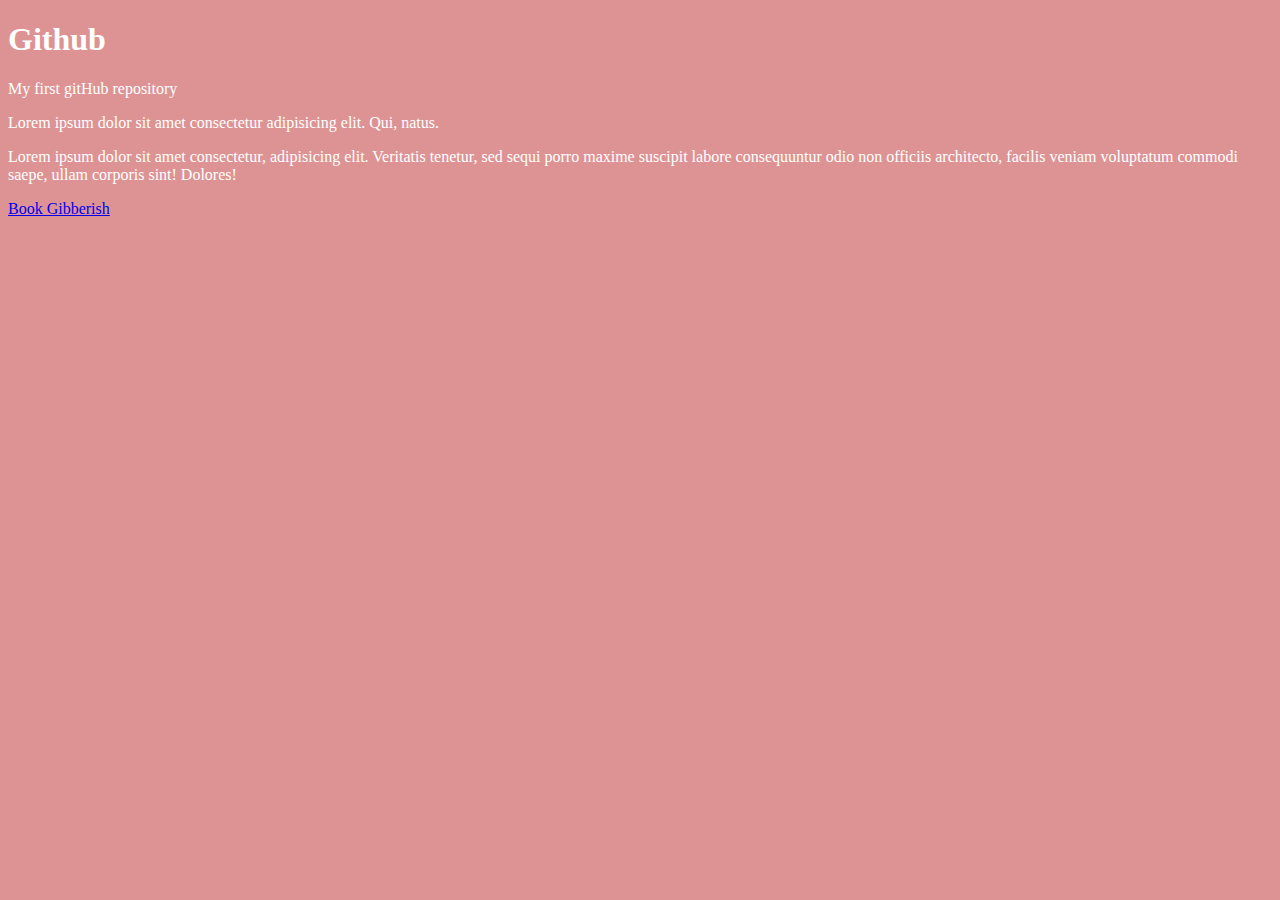
<file: index.html>
<!DOCTYPE html>
<html lang="en">
  <head>
    <meta charset="UTF-8" />
    <meta name="viewport" content="width=device-width, initial-scale=1.0" />
    <title>nhub || Github</title>
    <link rel="stylesheet" href="style.css" />
  </head>
  <body>
    <div class="container">
      <h1>Github</h1>
      <p>My first gitHub repository</p>
      <p>
        Lorem ipsum dolor sit amet consectetur adipisicing elit. Qui, natus.
      </p>
      <p>
        Lorem ipsum dolor sit amet consectetur, adipisicing elit. Veritatis
        tenetur, sed sequi porro maxime suscipit labore consequuntur odio non
        officiis architecto, facilis veniam voluptatum commodi saepe, ullam
        corporis sint! Dolores!
      </p>
    </div>
    <a href="./bookmark.html" target="_blank">Book Gibberish</a>
  </body>
</html>
</file>
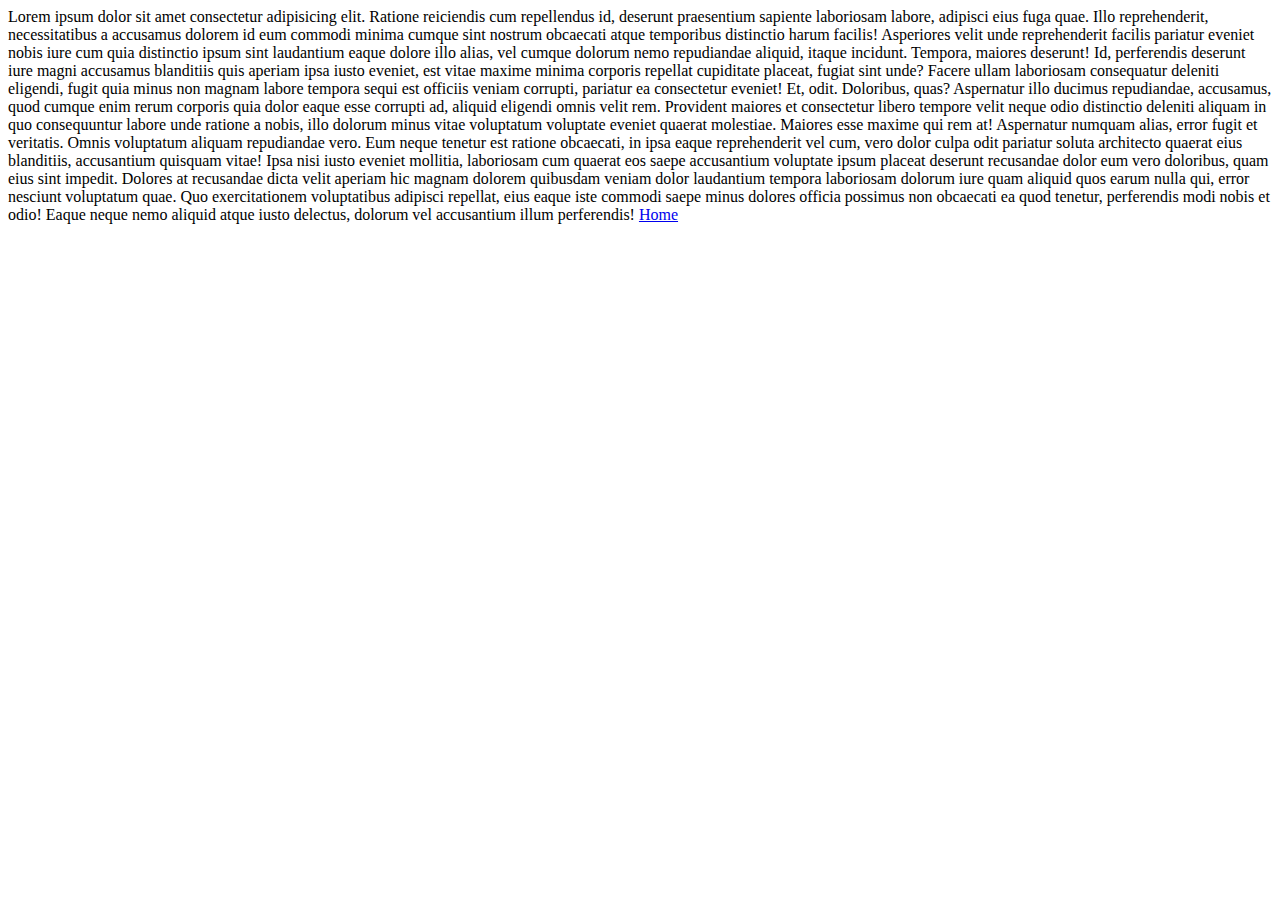
<file: bookmark.html>
<!DOCTYPE html>
<html lang="en">
  <head>
    <meta charset="UTF-8" />
    <meta name="viewport" content="width=device-width, initial-scale=1.0" />
    <title>Document</title>
  </head>
  <body>
    Lorem ipsum dolor sit amet consectetur adipisicing elit. Ratione reiciendis
    cum repellendus id, deserunt praesentium sapiente laboriosam labore,
    adipisci eius fuga quae. Illo reprehenderit, necessitatibus a accusamus
    dolorem id eum commodi minima cumque sint nostrum obcaecati atque temporibus
    distinctio harum facilis! Asperiores velit unde reprehenderit facilis
    pariatur eveniet nobis iure cum quia distinctio ipsum sint laudantium eaque
    dolore illo alias, vel cumque dolorum nemo repudiandae aliquid, itaque
    incidunt. Tempora, maiores deserunt! Id, perferendis deserunt iure magni
    accusamus blanditiis quis aperiam ipsa iusto eveniet, est vitae maxime
    minima corporis repellat cupiditate placeat, fugiat sint unde? Facere ullam
    laboriosam consequatur deleniti eligendi, fugit quia minus non magnam labore
    tempora sequi est officiis veniam corrupti, pariatur ea consectetur eveniet!
    Et, odit. Doloribus, quas? Aspernatur illo ducimus repudiandae, accusamus,
    quod cumque enim rerum corporis quia dolor eaque esse corrupti ad, aliquid
    eligendi omnis velit rem. Provident maiores et consectetur libero tempore
    velit neque odio distinctio deleniti aliquam in quo consequuntur labore unde
    ratione a nobis, illo dolorum minus vitae voluptatum voluptate eveniet
    quaerat molestiae. Maiores esse maxime qui rem at! Aspernatur numquam alias,
    error fugit et veritatis. Omnis voluptatum aliquam repudiandae vero. Eum
    neque tenetur est ratione obcaecati, in ipsa eaque reprehenderit vel cum,
    vero dolor culpa odit pariatur soluta architecto quaerat eius blanditiis,
    accusantium quisquam vitae! Ipsa nisi iusto eveniet mollitia, laboriosam cum
    quaerat eos saepe accusantium voluptate ipsum placeat deserunt recusandae
    dolor eum vero doloribus, quam eius sint impedit. Dolores at recusandae
    dicta velit aperiam hic magnam dolorem quibusdam veniam dolor laudantium
    tempora laboriosam dolorum iure quam aliquid quos earum nulla qui, error
    nesciunt voluptatum quae. Quo exercitationem voluptatibus adipisci repellat,
    eius eaque iste commodi saepe minus dolores officia possimus non obcaecati
    ea quod tenetur, perferendis modi nobis et odio! Eaque neque nemo aliquid
    atque iusto delectus, dolorum vel accusantium illum perferendis!
    <a href="./index.html" target="_self">Home</a>
  </body>
</html>
</file>
<file: style.css>
body {
  background-color: rgb(221, 147, 147);
  color: white;
}
</file>
